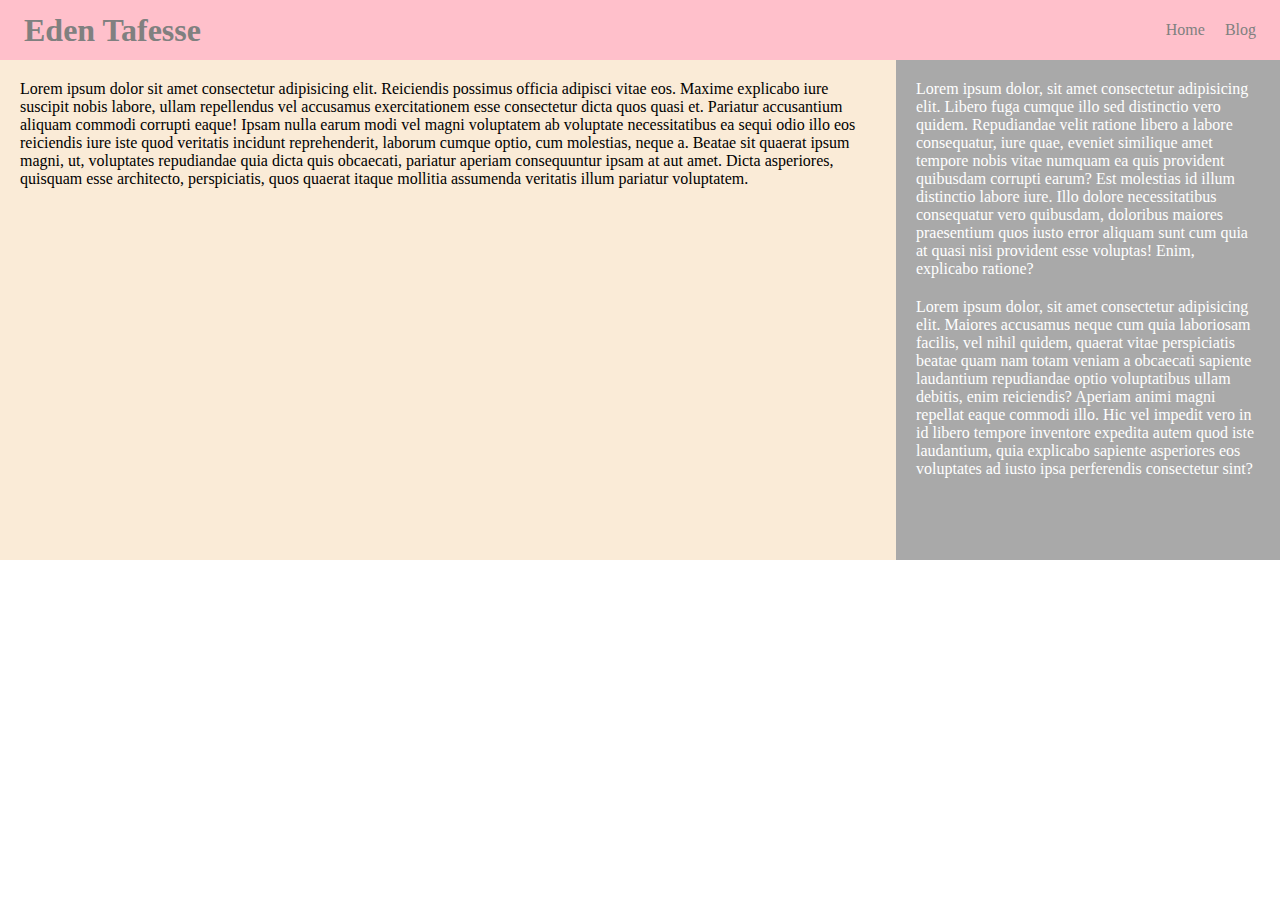
<file: index.html>
<!DOCTYPE html>
<html lang="en">
<head>
    <meta charset="UTF-8">
    <meta name="viewport" content="width=device-width, initial-scale=1.0">
    <meta http-equiv="X-UA-Compatible" content="ie=edge">
    <title>Document</title>

    <link rel="stylesheet" href="styles.css">
</head>
<body>
    <div class="header"> 
        <h1>Eden Tafesse</h1>
        <ul>
            <li>
                <a href="index.html">Home</a>
            </li>
            <li>
                <a href="blog.html">Blog</a>
            </li>
        </ul>
       
    </div>
    <div>
        <div class="main">
            <div class= "content">
                <p>
                    Lorem ipsum dolor sit amet consectetur adipisicing elit. Reiciendis possimus officia adipisci vitae eos. Maxime explicabo iure suscipit nobis labore, ullam repellendus vel accusamus exercitationem esse consectetur dicta quos quasi et. Pariatur accusantium aliquam commodi corrupti eaque! Ipsam nulla earum modi vel magni voluptatem ab voluptate necessitatibus ea sequi odio illo eos reiciendis iure iste quod veritatis incidunt reprehenderit, laborum cumque optio, cum molestias, neque a. Beatae sit quaerat ipsum magni, ut, voluptates repudiandae quia dicta quis obcaecati, pariatur aperiam consequuntur ipsam at aut amet. Dicta asperiores, quisquam esse architecto, perspiciatis, quos quaerat itaque mollitia assumenda veritatis illum pariatur voluptatem.
                </p>
            </div>
            <div class="sidebar">
                <p>
                    Lorem ipsum dolor, sit amet consectetur adipisicing elit. Libero fuga cumque illo sed distinctio vero quidem. Repudiandae velit ratione libero a labore consequatur, iure quae, eveniet similique amet tempore nobis vitae numquam ea quis provident quibusdam corrupti earum? Est molestias id illum distinctio labore iure. Illo dolore necessitatibus consequatur vero quibusdam, doloribus maiores praesentium quos iusto error aliquam sunt cum quia at quasi nisi provident esse voluptas! Enim, explicabo ratione?
                </p>

                <p>
                    Lorem ipsum dolor, sit amet consectetur adipisicing elit. Maiores accusamus neque cum quia laboriosam facilis, vel nihil quidem, quaerat vitae perspiciatis beatae quam nam totam veniam a obcaecati sapiente laudantium repudiandae optio voluptatibus ullam debitis, enim reiciendis? Aperiam animi magni repellat eaque commodi illo. Hic vel impedit vero in id libero tempore inventore expedita autem quod iste laudantium, quia explicabo sapiente asperiores eos voluptates ad iusto ipsa perferendis consectetur sint?
                </p>
            </div>
        </div>
    </div>
</body>
</html>
</file>
<file: styles.css>
html, body {
    margin:0;
    padding:0;
}

h1{
    margin: 0;
    float: left;
}

.header{
    height: 60px;
    padding: 0 24px;
    background-color: pink;
    color: grey;
    line-height: 60px;
}

.header ul{
    float: right;
    list-style: none;
    margin:0;
}

.header li{
    float: left;
    margin-left: 20px;
}

.header a{
    color:grey;
    text-decoration: none;
}

.content {
    width:70%;
    background-color: antiquewhite;
    float: left;
    min-height:500px;
}

.sidebar{
    width: 30%;
    float: left;
    background-color: darkgrey;
    color: white;
    min-height:500px;
}

.main p{
    margin: 20px;
}

.blog-post{
    margin:10px;
    padding:10px;
    background-color: white;
    border: lightgray;
    border-radius: 5px;
}
</file>
